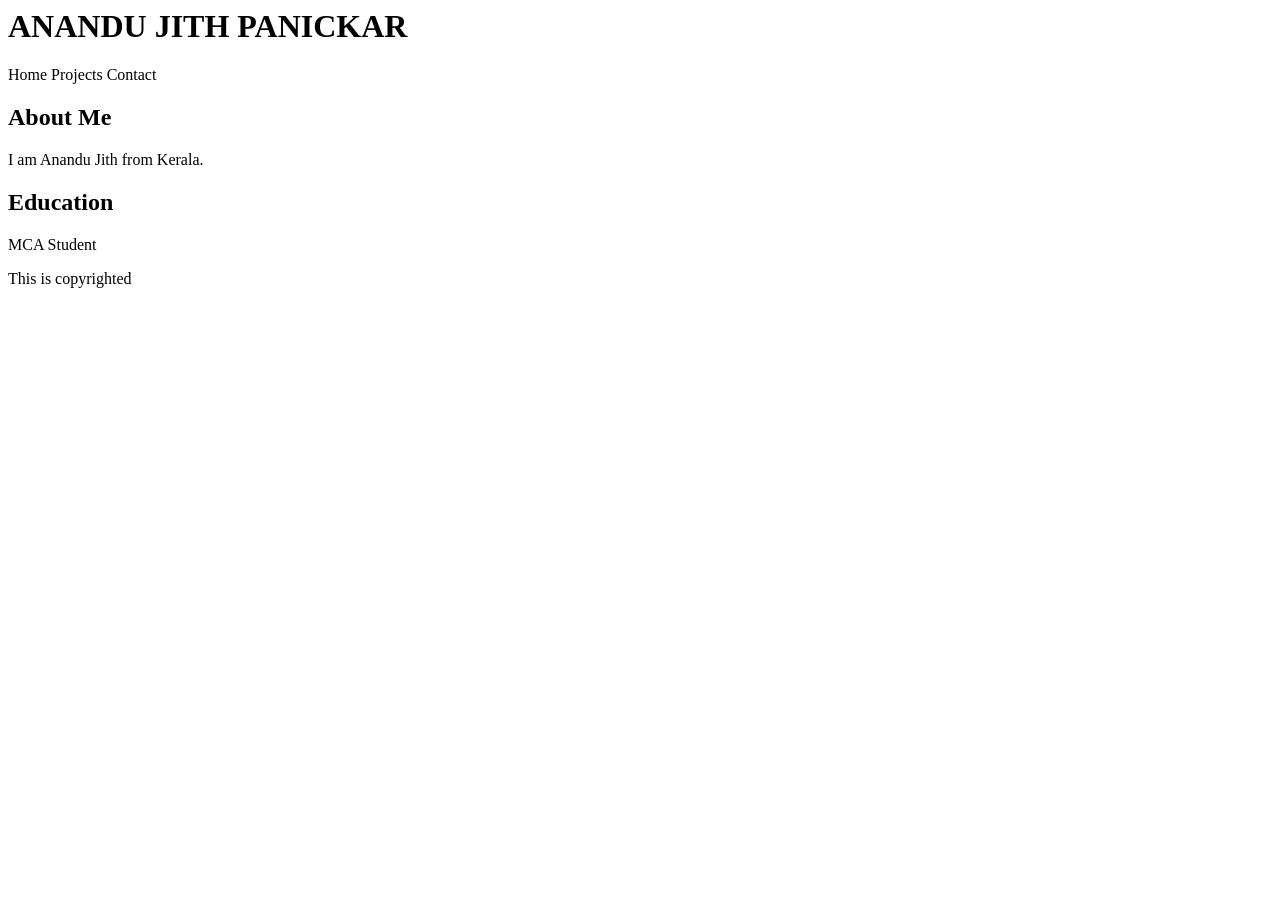
<file: index.html>
<html>
<body>

<header>
    <h1>ANANDU JITH PANICKAR</h1>
</header>

<nav>
    Home
    Projects
    Contact
</nav>

<main>

    <section>
        <h2>About Me</h2>
        <p>I am Anandu Jith from Kerala.</p>
    </section>

    <article>
        <h2>Education</h2>
        <p>MCA Student</p>
    </article>

</main>

<footer>
    This is copyrighted
</footer>

</body>
</html>
</file>
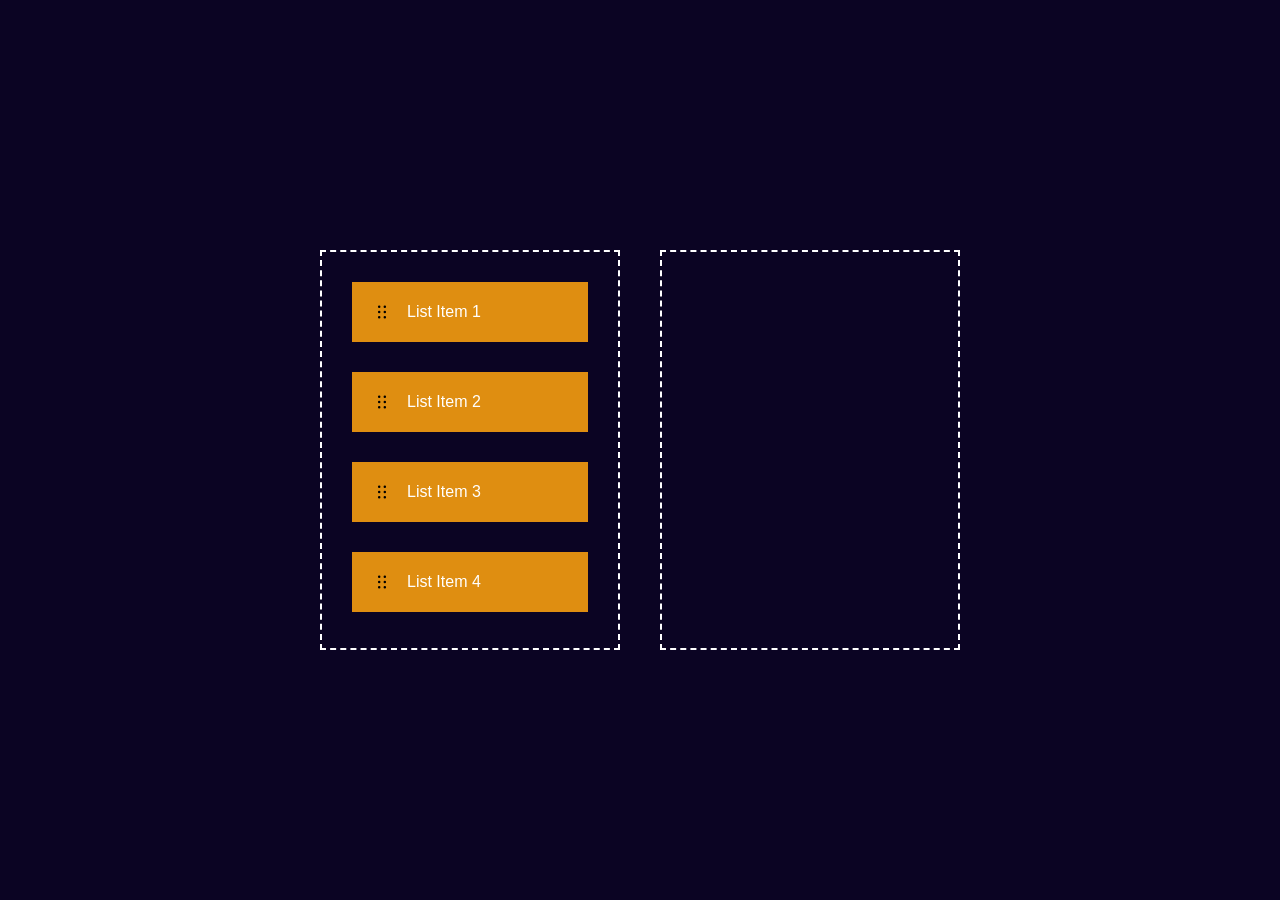
<file: Drag_Drop/index.html>
<!DOCTYPE html>
<html lang="en">
<head>
    <meta charset="UTF-8">
    <meta name="viewport" content="width=device-width, initial-scale=1.0">
    <title>Drag_Drop</title>
    <link rel="stylesheet" href="style.css">
</head>
<body>

<div class="container">
    <div id="left">
        <div class="list" draggable="true"><img src=icon.svg>List Item 1</div>
        <div class="list" draggable="true"><img src=icon.svg>List Item 2</div>
        <div class="list" draggable="true"><img src=icon.svg>List Item 3</div>
        <div class="list" draggable="true"><img src=icon.svg>List Item 4</div>
    </div>
    <div id="right"></div>
</div>

<script>
    
    let lists = document.getElementsByClassName("list");
    let rightBox = document.getElementById("right");
    let leftBox = document.getElementById("left");

    for(list of lists){
        list.addEventListener("dragstart", function(e){
            let selected = e.target;

            rightBox.addEventListener("dragover", function(e){
                e.preventDefault();
            });
            rightBox.addEventListener("drop", function(e){
                rightBox.appendChild(selected);
                selected=null;
            });

            leftBox.addEventListener("dragover", function(e){
                e.preventDefault();
            });
            leftBox.addEventListener("drop", function(e){
                leftBox.appendChild(selected);
                selected=null;
            });
            })
    }
</script>
    
</body>
</html>
</file>
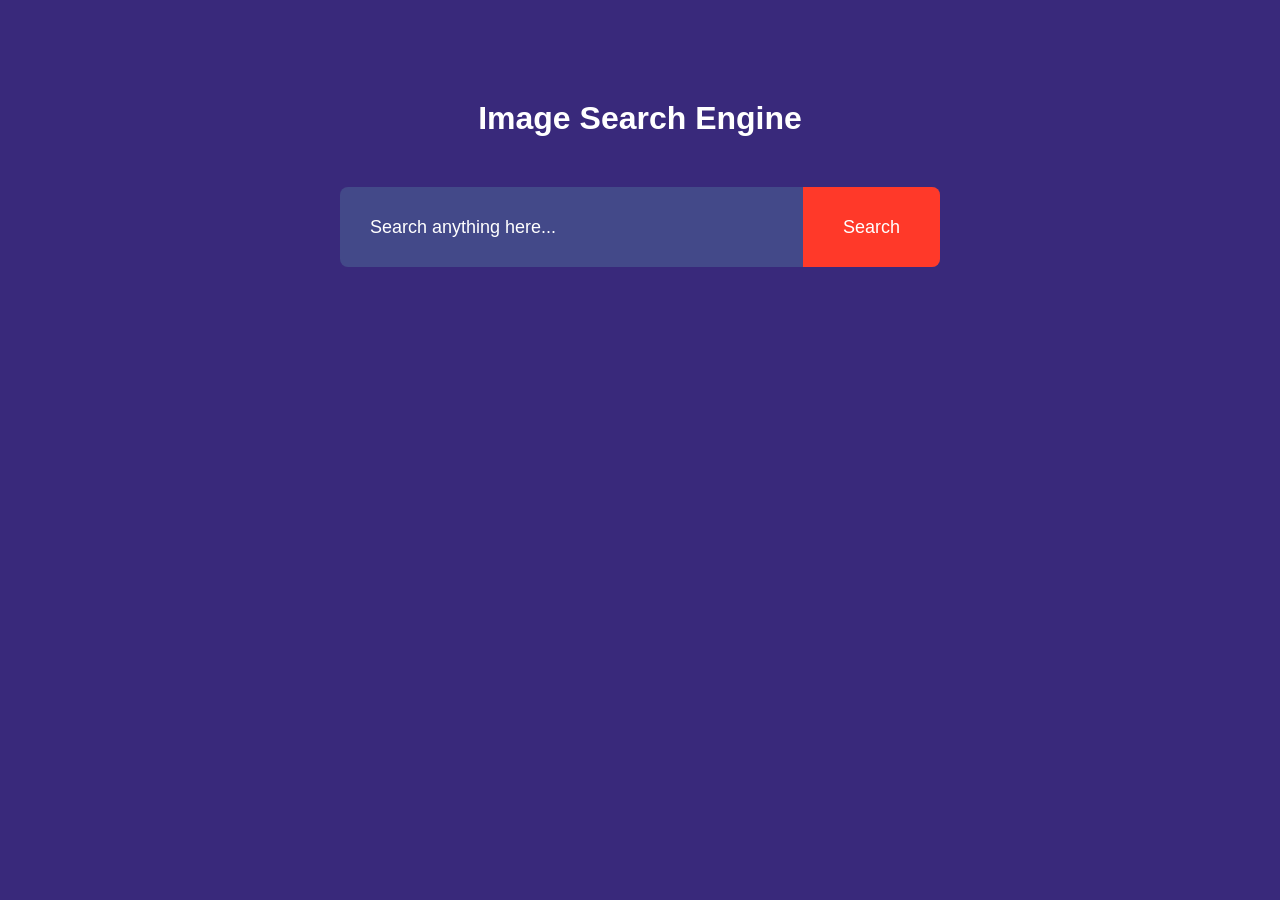
<file: Image Search Engine/index.html>
<!DOCTYPE html>
<html lang="en">
<head>
    <meta charset="UTF-8">
    <meta name="viewport" content="width=device-width, initial-scale=1.0">
    <title>Image search engine</title>
    <link rel="stylesheet" href="style.css">
</head>
<body>
<h1>Image Search Engine</h1>
<form id="search-form">
    <input type="text" id="search-box" placeholder="Search anything here...">
    <button>Search</button>
</form>

<div id="search-result"></div>
    <button id="show-more-btn">Show more</button>

<script src="script.js"></script>
</body>
</html>
</file>
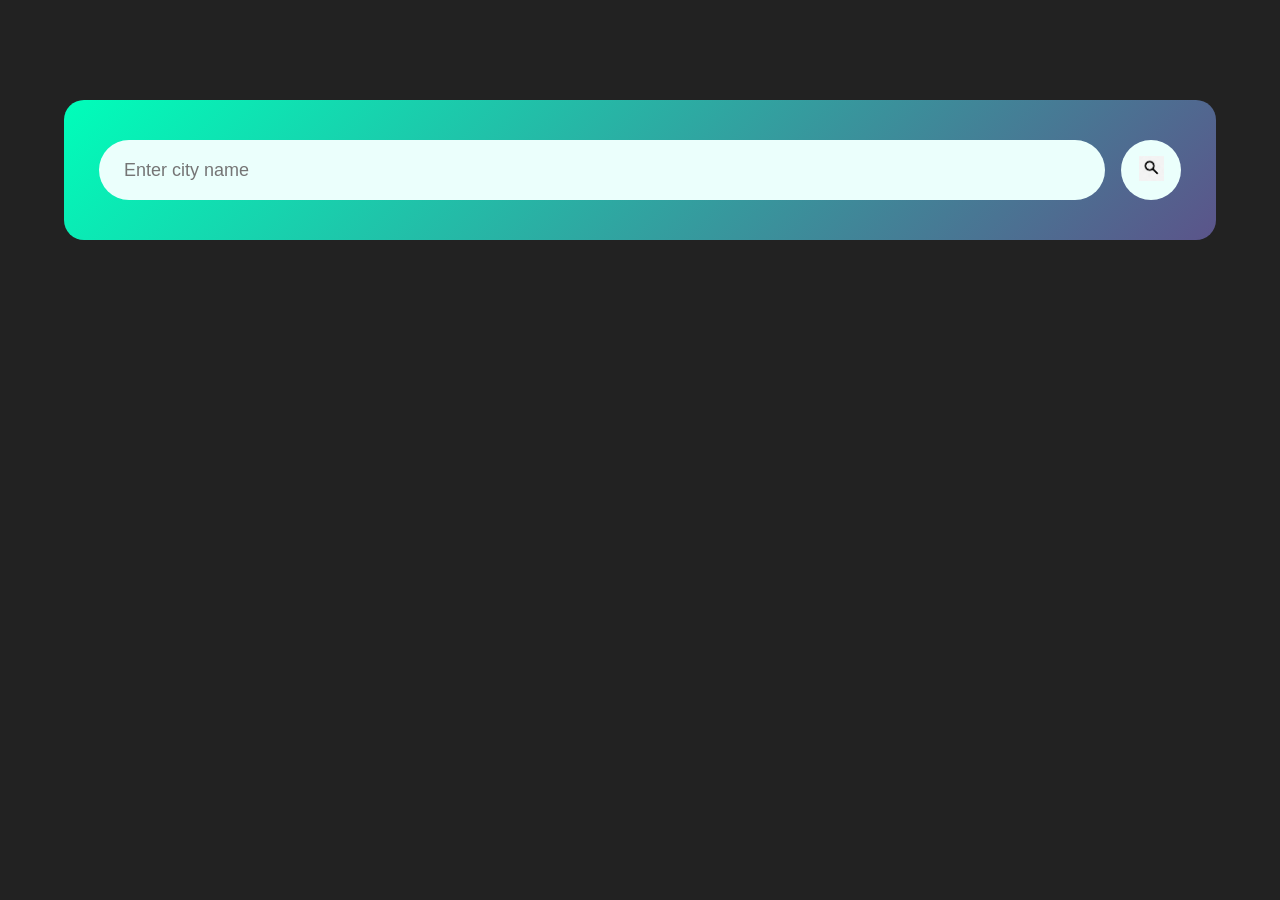
<file: Weather_app/index.html>
<!DOCTYPE html>
<html lang="en">
<head>
    <meta charset="UTF-8">
    <meta name="viewport" content="width=device-width, initial-scale=1.0">
    <title>Weather App</title>
    <link rel="stylesheet" href="style.css">
</head>
<body>
    <div class = "card">
        <div class="search">
        <input type="text" placeholder="Enter city name" spellcheck="false">
        <button><img src="images/search.jpg"></button>
    </div>
    <div class="error">Invalid City name</div>
    <div class="weather">
        <img src="images/rain.png" class="weather-icon">
        <h1 class="temp">22°C</h1>
        <h2 class="city">New York</h2>
        <div class="details">
        <div class="col">
            <img src="images/humidity.png">
            <div>
                <p class="humidity">50%</p>
                <p>Humidity</p>
            </div>
        </div>
        <div class="col">
            <img src="images/wind.png">
            <div>
                <p class="wind">15 km/h</p>
                <p>Wind Speed</p>
            </div>
        </div>
    </div>
    </div>

<script>
    const apiKey="ebe35d6770efe9138d34a63857db8a3e";
    const apiUrl="https://api.openweathermap.org/data/2.5/weather?units=metric&q=";
    const weatherIcon= document.querySelector(".weather-icon");
    const searchBox = document.querySelector(".search input");
    const searchBtn = document.querySelector(".search button");    
    async function checkWeather(city){
        const response = await fetch(apiUrl + city + `&appid=${apiKey}`);
        if (response.status==404){
            document.querySelector(".error").style.display="block";
            document.querySelector(".weather").style.display="none";
        }
        else {
            var data = await response.json();
            

            document.querySelector(".city").innerHTML=data.name;
            document.querySelector(".temp").innerHTML=Math.round(data.main.temp) + "°C";
            document.querySelector(".humidity").innerHTML=data.main.humidity +"%";    
            document.querySelector(".wind").innerHTML=data.wind.speed +" km/h";
            
            if(data.weather[0].main == "Clouds"){
                weatherIcon.src = "images/cloud.png";
            }
            else if(data.weather[0].main == "Clear"){
                weatherIcon.src = "images/clear.png";
            }
            else if(data.weather[0].main == "Rain"){
                weatherIcon.src = "images/rain.png";
            }
            else if(data.weather[0].main == "Drizzle"){
                weatherIcon.src = "images/drizzle.png";
            }
            else if(data.weather[0].main == "Mist"){
                weatherIcon.src = "images/mist.png";
            }
            else if(data.weather[0].main == "Wind"){
                weatherIcon.src = "images/wind.png";
            }
            document.querySelector(".error").style.display="none";
            document.querySelector(".weather").style.display="block"
    }}

searchBtn.addEventListener("click", ()=>{
    checkWeather(searchBox.value);
})

</script>


    
</body>
</html>
</file>
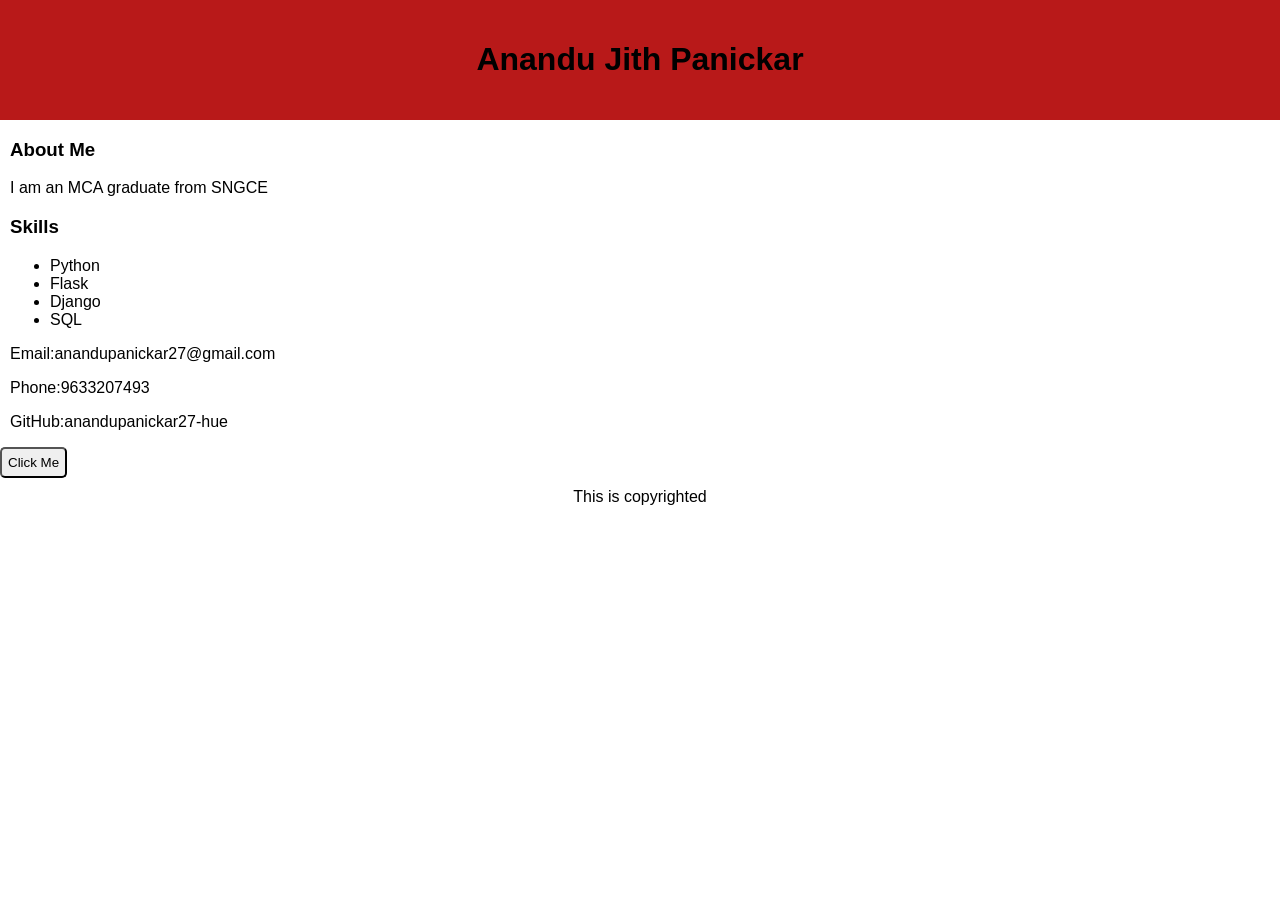
<file: web-page-profile/index.html>
<!DOCTYPE html>
<html lang="en">
<head>
    <meta charset="UTF-8">
    <meta name="viewport" content="width=device-width, initial-scale=1.0">
    <title>Developer</title>
    <link rel="stylesheet" href="style.css">
</head>


<body>
        <header>
            <h1>Anandu Jith Panickar</h1>
        </header>        

        <main>
            <section>
            <h3>About Me</h3>
            <p id="p">I am an MCA graduate from SNGCE</p>
            </section>
            
            <section>
            <h3>Skills</h3>
            <ul id="list">
                <li>Python</li>
                <li>Flask</li>
                <li>Django</li>
                <li>SQL</li>
            </ul>
            </section>

            <section>
            <p>Email:anandupanickar27@gmail.com</p>
            <p>Phone:9633207493</p>
            <p>GitHub:anandupanickar27-hue</p>
            </section>
        </main>

        <section>
            <button id="btn">Click Me</button>
        </section>

        <footer>This is copyrighted</footer>

<script src="script.js"></script>
</body>
</html>
</file>
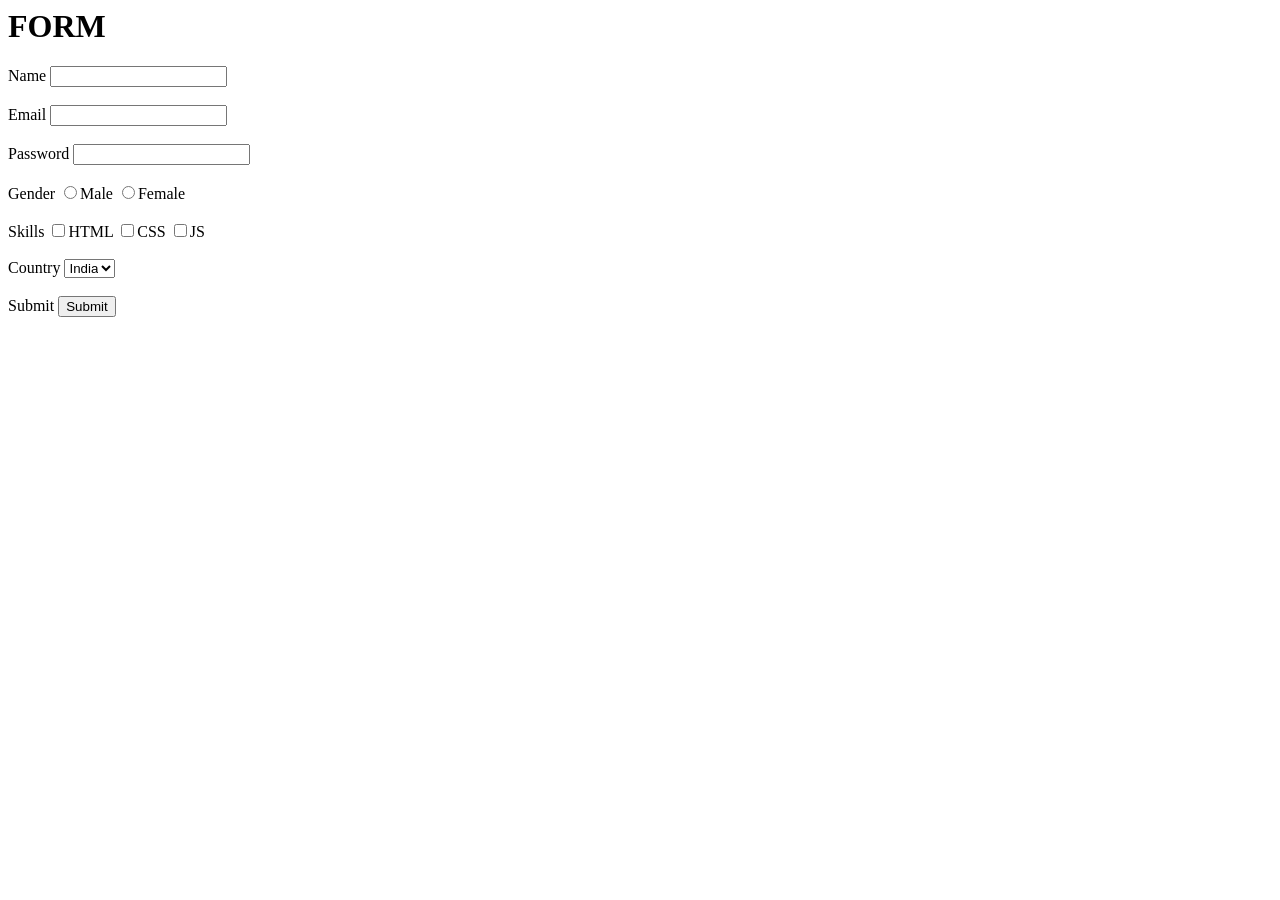
<file: form.html>
<html>
	<head>
	<title>
		FORM
	</title>
	<head>
<body>
	<h1>FORM</h1>
	
	<form>
		<label>Name</label>
		<input type=text id=name><br><br>
			
		<label>Email</label>
		<input type=email id=email><br><br>
		
		<label>Password</label>
		<input type=password id=pass><br><br>
		
		<label>Gender</label>
		<input type="radio" name=gender>Male
		<input type="radio" name=gender>Female
		<br><br>

		<label>Skills</label>
		<input type="checkbox">HTML
		<input type="checkbox">CSS
		<input type="checkbox">JS
		<br><br>
		
		<label>Country</label>
		<select>
			<option>India</option>
			<option>USA</option>
			<option>UAE</option>
		</select>
		<br><br>
		
		<label>Submit</label>
		<input type=button id=submit value="Submit">
		
		

	</form>
</body>
</html>
</file>
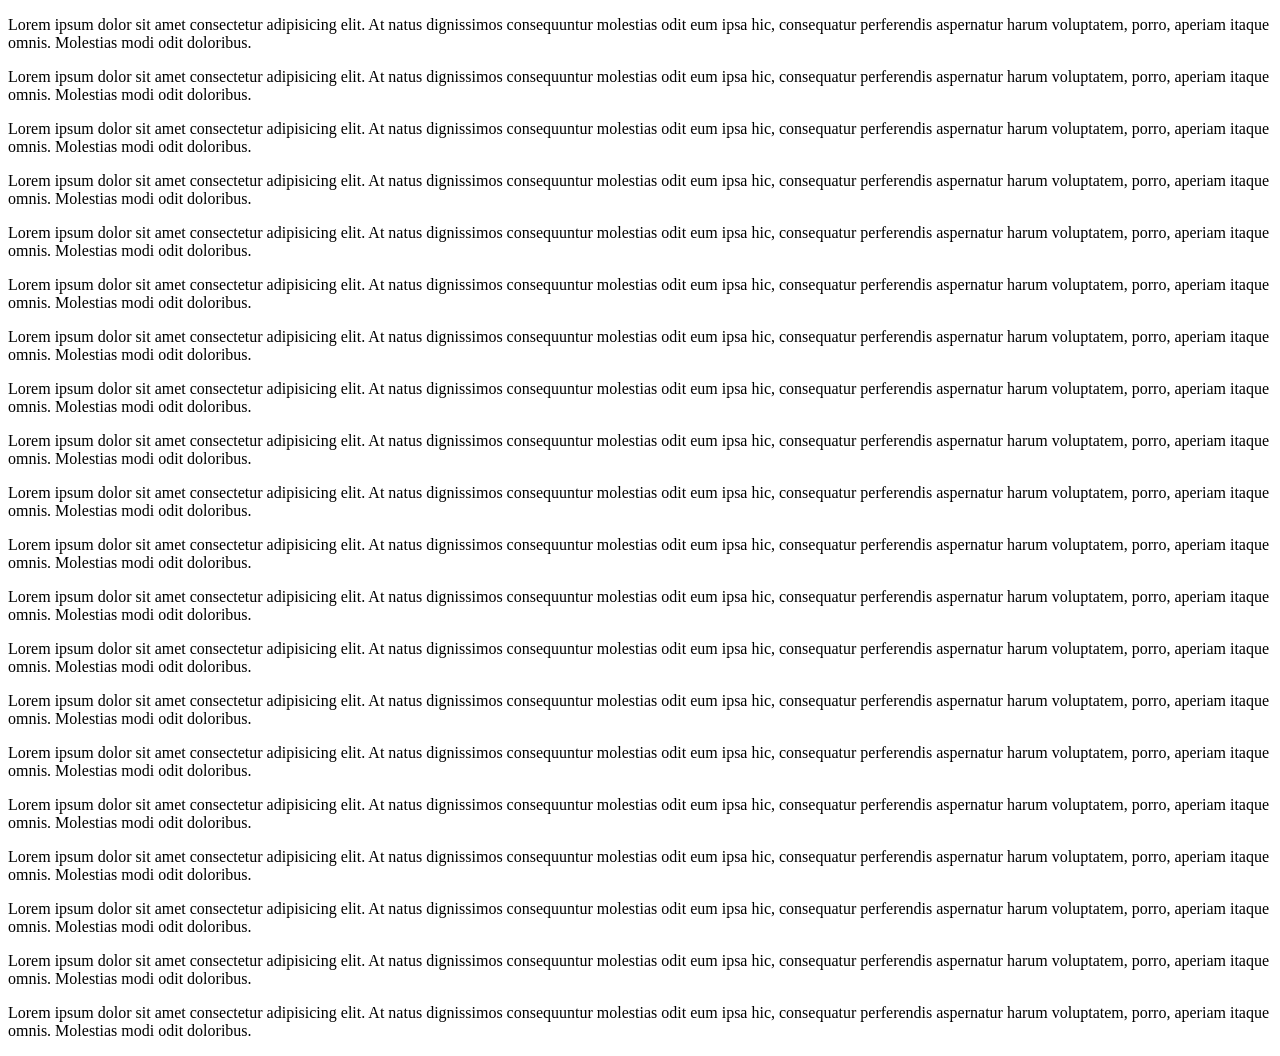
<file: rough.html>
<!DOCTYPE html>
<html lang="en">
<head>
    <meta charset="UTF-8">
    <meta name="viewport" content="width=device-width, initial-scale=1.0">
    <title>My first Website</title>
    <link rel="stylesheet" href="style.css">
</head>
<body>
        <p>Lorem ipsum dolor sit amet consectetur adipisicing elit. At natus dignissimos consequuntur molestias odit eum ipsa hic, consequatur perferendis aspernatur harum voluptatem, porro, aperiam itaque omnis. Molestias modi odit doloribus.</p>
        <p>Lorem ipsum dolor sit amet consectetur adipisicing elit. At natus dignissimos consequuntur molestias odit eum ipsa hic, consequatur perferendis aspernatur harum voluptatem, porro, aperiam itaque omnis. Molestias modi odit doloribus.</p>
        <p>Lorem ipsum dolor sit amet consectetur adipisicing elit. At natus dignissimos consequuntur molestias odit eum ipsa hic, consequatur perferendis aspernatur harum voluptatem, porro, aperiam itaque omnis. Molestias modi odit doloribus.</p>
        <p>Lorem ipsum dolor sit amet consectetur adipisicing elit. At natus dignissimos consequuntur molestias odit eum ipsa hic, consequatur perferendis aspernatur harum voluptatem, porro, aperiam itaque omnis. Molestias modi odit doloribus.</p>
        <p>Lorem ipsum dolor sit amet consectetur adipisicing elit. At natus dignissimos consequuntur molestias odit eum ipsa hic, consequatur perferendis aspernatur harum voluptatem, porro, aperiam itaque omnis. Molestias modi odit doloribus.</p>
        <p>Lorem ipsum dolor sit amet consectetur adipisicing elit. At natus dignissimos consequuntur molestias odit eum ipsa hic, consequatur perferendis aspernatur harum voluptatem, porro, aperiam itaque omnis. Molestias modi odit doloribus.</p>
        <p>Lorem ipsum dolor sit amet consectetur adipisicing elit. At natus dignissimos consequuntur molestias odit eum ipsa hic, consequatur perferendis aspernatur harum voluptatem, porro, aperiam itaque omnis. Molestias modi odit doloribus.</p>
        <p>Lorem ipsum dolor sit amet consectetur adipisicing elit. At natus dignissimos consequuntur molestias odit eum ipsa hic, consequatur perferendis aspernatur harum voluptatem, porro, aperiam itaque omnis. Molestias modi odit doloribus.</p>
        <p>Lorem ipsum dolor sit amet consectetur adipisicing elit. At natus dignissimos consequuntur molestias odit eum ipsa hic, consequatur perferendis aspernatur harum voluptatem, porro, aperiam itaque omnis. Molestias modi odit doloribus.</p>
        <p>Lorem ipsum dolor sit amet consectetur adipisicing elit. At natus dignissimos consequuntur molestias odit eum ipsa hic, consequatur perferendis aspernatur harum voluptatem, porro, aperiam itaque omnis. Molestias modi odit doloribus.</p>
        <div id="box1"></div>
        <div id="box2"></div>
       
        <p>Lorem ipsum dolor sit amet consectetur adipisicing elit. At natus dignissimos consequuntur molestias odit eum ipsa hic, consequatur perferendis aspernatur harum voluptatem, porro, aperiam itaque omnis. Molestias modi odit doloribus.</p>
        <p>Lorem ipsum dolor sit amet consectetur adipisicing elit. At natus dignissimos consequuntur molestias odit eum ipsa hic, consequatur perferendis aspernatur harum voluptatem, porro, aperiam itaque omnis. Molestias modi odit doloribus.</p>
        <p>Lorem ipsum dolor sit amet consectetur adipisicing elit. At natus dignissimos consequuntur molestias odit eum ipsa hic, consequatur perferendis aspernatur harum voluptatem, porro, aperiam itaque omnis. Molestias modi odit doloribus.</p>
        <p>Lorem ipsum dolor sit amet consectetur adipisicing elit. At natus dignissimos consequuntur molestias odit eum ipsa hic, consequatur perferendis aspernatur harum voluptatem, porro, aperiam itaque omnis. Molestias modi odit doloribus.</p>
        <p>Lorem ipsum dolor sit amet consectetur adipisicing elit. At natus dignissimos consequuntur molestias odit eum ipsa hic, consequatur perferendis aspernatur harum voluptatem, porro, aperiam itaque omnis. Molestias modi odit doloribus.</p>
        <p>Lorem ipsum dolor sit amet consectetur adipisicing elit. At natus dignissimos consequuntur molestias odit eum ipsa hic, consequatur perferendis aspernatur harum voluptatem, porro, aperiam itaque omnis. Molestias modi odit doloribus.</p>
        <p>Lorem ipsum dolor sit amet consectetur adipisicing elit. At natus dignissimos consequuntur molestias odit eum ipsa hic, consequatur perferendis aspernatur harum voluptatem, porro, aperiam itaque omnis. Molestias modi odit doloribus.</p>
        <p>Lorem ipsum dolor sit amet consectetur adipisicing elit. At natus dignissimos consequuntur molestias odit eum ipsa hic, consequatur perferendis aspernatur harum voluptatem, porro, aperiam itaque omnis. Molestias modi odit doloribus.</p>
        <p>Lorem ipsum dolor sit amet consectetur adipisicing elit. At natus dignissimos consequuntur molestias odit eum ipsa hic, consequatur perferendis aspernatur harum voluptatem, porro, aperiam itaque omnis. Molestias modi odit doloribus.</p>
        <p>Lorem ipsum dolor sit amet consectetur adipisicing elit. At natus dignissimos consequuntur molestias odit eum ipsa hic, consequatur perferendis aspernatur harum voluptatem, porro, aperiam itaque omnis. Molestias modi odit doloribus.</p>
       
</body>
</html>
</file>
<file: Drag_Drop/style.css>
*{
    margin: 0;
    padding: 0;
    font-family: "Poppins", sans-serif;
    box-sizing: border-box;
}
.container{
    width: 100%;
    min-height: 100vh;
    background: #0b0423;
    display: flex;
    align-items: center;
    justify-content: center;
}

#left, #right{
    width: 300px;
    min-height: 400px;
    margin: 20px;
    border: 2px dashed #fff;
}

.list{
    background: #e91e;
    height: 60px;
    margin: 30px;
    color: #fff;
    display: flex;
    align-items: center;
    cursor: grab;
}

.list img{
    width: 20px;
    margin-right: 15px;
    margin-left: 20px;
}
</file>
<file: Image Search Engine/style.css>
*{
    margin: 0;
    padding: 0;
    font-family: 'Poppins', sans-serif;
    box-sizing: border-box;
}

body{
    background-color: #39297b;
    color: #fff;
}

h1{
    text-align: center;
    margin: 100px auto 50px;
    font-weight: 600;
}

form{
    width: 90%;
    max-width: 600px;
    margin: auto;
    height: 80px;
    background: #434989;
    display: flex;
    align-items: center;
    border-radius: 8px;
}

form input{
    flex: 1;
    height: 100%;
    border: 0;
    outline: 0;
    background: transparent;
    color: #fff;
    font-size: 18px;
    padding: 0 30px;
}

form button{
    padding: 0 40px;
    height: 100%;
    background: #ff3929;
    color: #fff;
    font-size: 18px;
    border: 0;
    outline: 0;
    border-top-right-radius: 8px;
    border-bottom-right-radius: 8px;
    cursor: pointer;
}

::placeholder{
    color: #fff;
    font-size: 18px;
}

#show-more-btn{
    background: #ff3929;
    color: #fff;
    border: 0;
    outline: 0;
    padding: 10px 20px;
    border-radius: 4px;
    margin: 10px auto 100px;
    cursor: pointer;
    display: none;
}

#search-result{
    width: 80%;
    margin: 100px auto 50px;
    display: grid;
    grid-template-columns: 1fr 1fr 1fr ;
    grid-gap: 40px ;
}

#search-result img{
    width: 100%;
    height : 230px;
    border-radius: 5px;
    object-fit: cover;

}
</file>
<file: Weather_app/style.css>
*{
    margin: 0;
    padding: 0;
    font-family:'Segoe UI', Tahoma, Geneva, Verdana, sans-serif;
    box-sizing: border-box;
}

body{
    background: #222;
}

.card{
    width: 90%;
    max-width: 470%;
    background: linear-gradient(135deg, #00feba, #5b548a);
    color: #fff;
    margin: 100px auto 0;
    border-radius: 20px;
    padding: 40px 35px;
    text-align: center;
}

.search{
    width: 100%;
    display: flex;
    align-items: center;
    justify-content: space-between;
}

.search input{
    border: 0;
    outline: 0;
    background: #ebfffc;
    color: #555;
    padding: 10px 25px;
    height: 60px;
    border-radius: 30px;
    flex: 1;
    margin-right: 16px;
    font-size: 18px;
}

.search button{
    border: 0;
    outline: 0;
    background: #ebfffc;
    border-radius: 50%;
    width: 60px;
    height: 60px;
    cursor: pointer;
}

.search button img{
    width: 25px;
}

.weather-icon{
    width: 170px;
    margin-top: 30px;
}

.weather h1{
    font-size: 80px;
    font-weight: 500;
}

.weather h2{
    font-size: 45px;
    font-weight: 400;
    margin-top: -10px;
}

.details{
    display: flex;
    align-items: center;
    justify-content: space-between;
    padding: 0 20px;
    margin-top: 50px;
}

.col{
    display: flex;
    align-items: center;
    text-align: left;
}

.col img{
    width: 40px;
    margin-right: 10px;
}

.humidity, .wind{
    font-size: 28px;
    margin-top: -6px;
}

.weather{
    display: none;
}

.error{
    text-align: left;
    margin-left: 10px;
    font-size:  14px;
    margin-top: 10px;
    display: none;
}
</file>
<file: web-page-profile/style.css>
body{
    font-family: 'Segoe UI', Tahoma, Geneva, Verdana, sans-serif;
    margin: 0;
}

header{
    text-align: center;
    padding: 20px;
    background-color: rgb(184, 25, 25);
}

main{
    margin: 10px;
}

#list{
    word-spacing: normal; 
}

button{
    padding: 6px;
    border-radius: 5px;
    cursor: pointer;
}

footer{
    text-align: center;
    padding: 10px;
}

button:hover{
    background-color: blueviolet;
}
</file>
<file: style.css>
p{
    display: grid;

}
</file>
